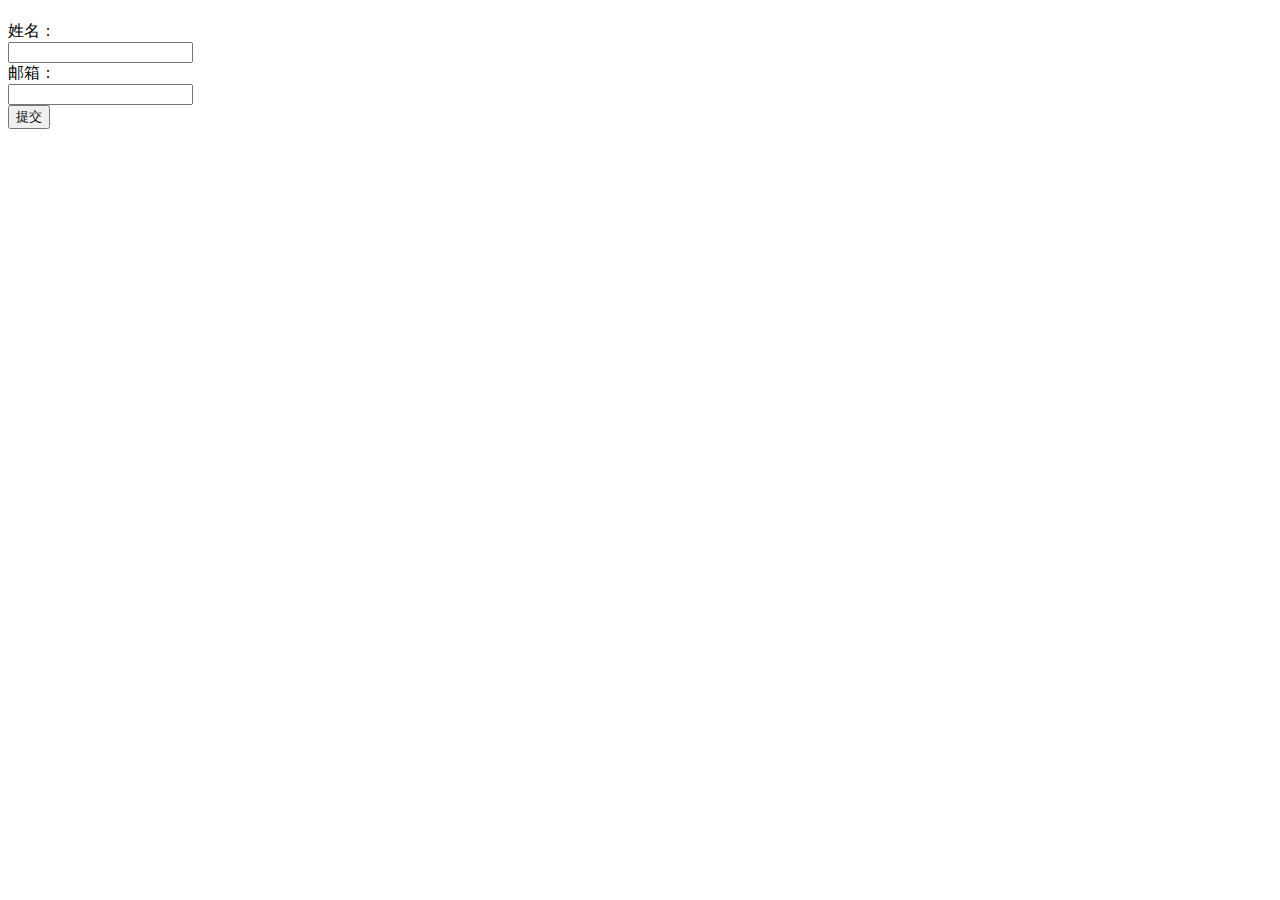
<file: src/main/resources/templates/users/form.html>
<!DOCTYPE html>
<html lang="en" xmlns:th="http://www.thymeleaf.org">
<!--引入头部-->
<head th:replace="~{fragments/header :: header}">
</head>
<body>
<div class="container blog_content_container">
    <h1 th:text="${userModel.title}" style="color: #6c757d"></h1>
    <form action="/users" method="post" th:action="@{/users}" th:object="${userModel.user}">
        <input type="hidden" name="id" th:value="*{id}">

        <div class="form-group row">
            <label for="username" class="col-sm-1 col-form-label">姓名：</label>
            <div class="col-sm-11">
                <input class="form-control" id="username" type="text" name="name" th:value="*{name}">
            </div>
        </div>

        <div class="form-group row">
            <label for="email" class="col-sm-1 col-form-label">邮箱：</label>
            <div class="col-sm-11">
                <input class="form-control" id="email" type="text" name="email" th:value="*{email}">
            </div>
        </div>
        <input type="submit" class="btn btn-success" value="提交">
    </form>
</div>

<!--引入底部-->
<div th:replace="~{fragments/footer :: footer}"></div>
</body>
</html>
</file>
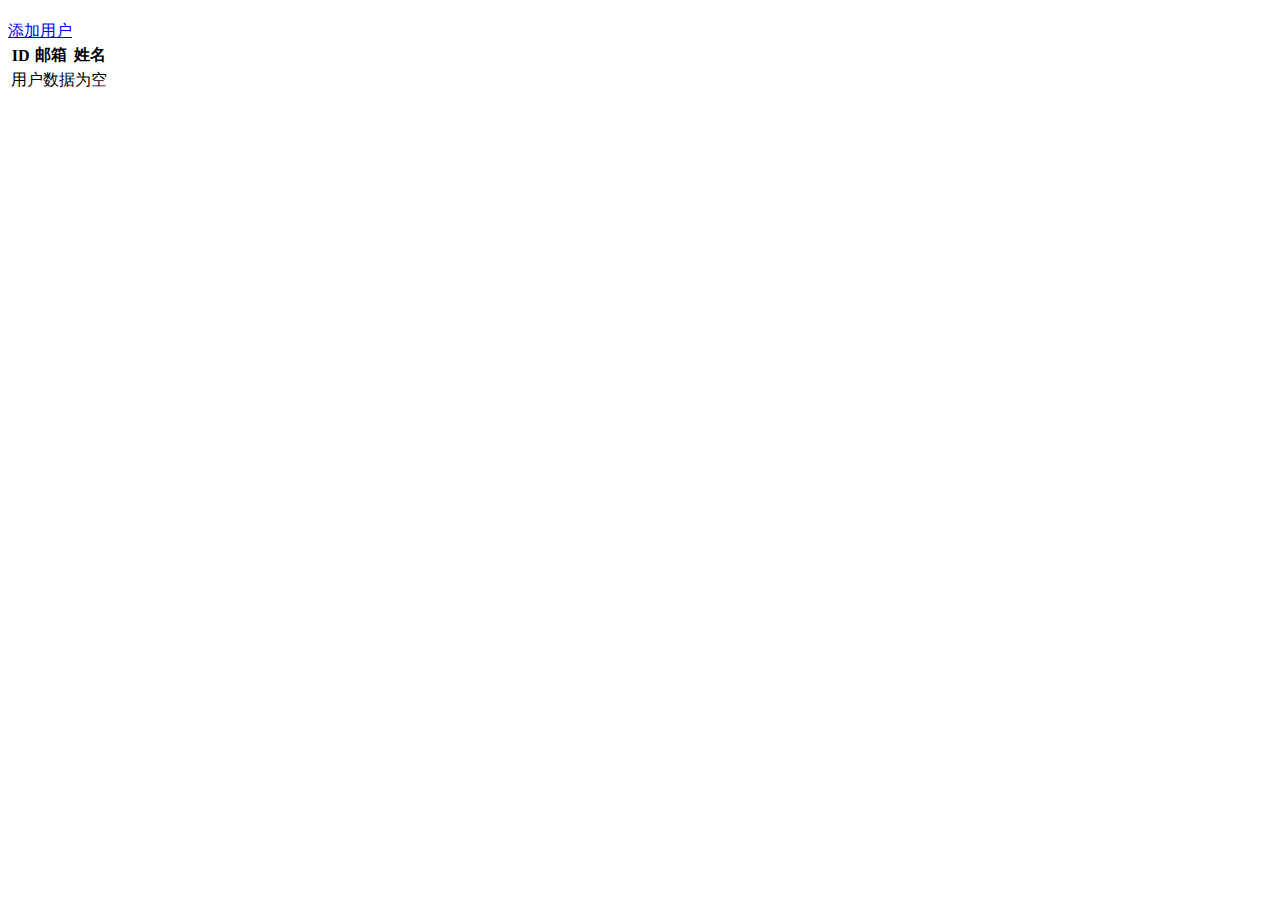
<file: src/main/resources/templates/users/list.html>
<!DOCTYPE html>
<html lang="en" xmlns:th="http://www.thymeleaf.org">
<!--引入头部-->
<head th:replace="~{fragments/header :: header}">
</head>
<body>
<div class="container blog_content_container">
    <h1 th:text="${userModel.title}" style="color: #6c757d"></h1>
    <a class="btn btn-primary" href="/users/form" th:href="@{/users/form}" style="margin-bottom: 5px">添加用户</a>

    <table class="table">
        <thead class="thead-dark">
        <tr>
            <th scope="col">ID</th>
            <th scope="col">邮箱</th>
            <th scope="col">姓名</th>
        </tr>
        </thead>
        <tbody>
        <!--没有数据时，提示-->
        <tr  th:if="${userModel.userList.size() eq 0}">
            <td colspan="3">用户数据为空</td>
        </tr>

        <tr th:each="user : ${userModel.userList}" th:object="${user}">
            <td scope="row" th:text="*{id}"></td>
            <td th:text="*{email}"></td>
            <td ><a th:href="@{/users/}+*{id}" th:text="*{name}"></a></td>
        </tr>
        </tbody>
    </table>
</div>
<!--引入底部-->
<div th:replace="~{fragments/footer :: footer}"></div>
</body>
</html>
</file>
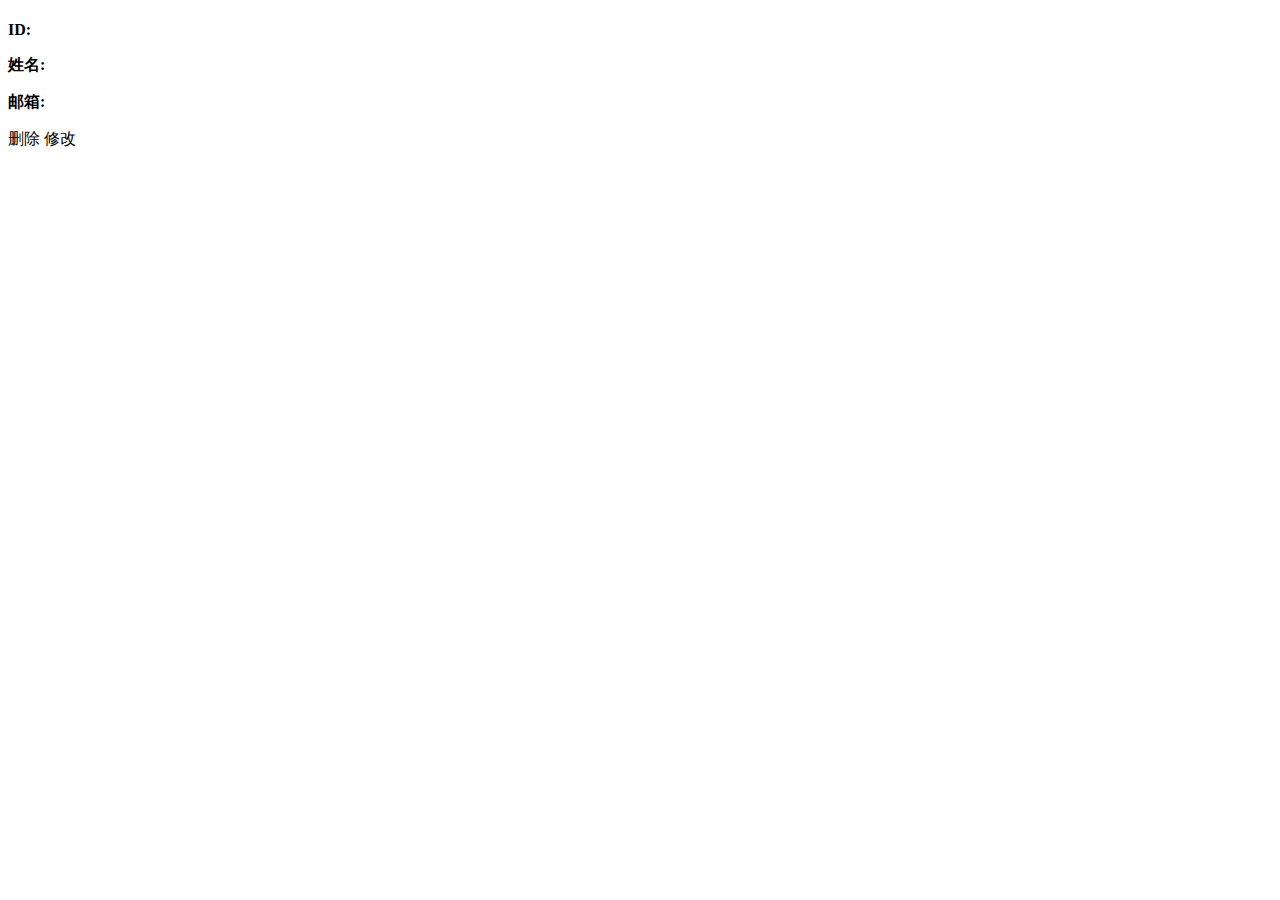
<file: src/main/resources/templates/users/view.html>
<!DOCTYPE html>
<html lang="en" xmlns:th="http://www.thymeleaf.org">
<!--引入头部-->
<head th:replace="~{fragments/header :: header}">
</head>
<body>

<div class="container blog_content_container">
    <h1 th:text="${userModel.title}" style="color: #6c757d"></h1>
    <div th:object="${userModel.user}">
        <p><strong>ID:</strong><label th:text="*{id}"></label></p>
        <p><strong>姓名:</strong><label th:text="*{name}"></label></p>
        <p><strong>邮箱:</strong><label th:text="*{email}"></label></p>

        <a class="btn btn-danger" th:href="@{/users/del/}+*{id}">删除</a>
        <a class="btn btn-primary" th:href="@{/users/modify/}+*{id}">修改</a>
    </div>
</div>
<!--引入底部-->
<div th:replace="~{fragments/footer :: footer}"></div>
</body>
</html>
</file>
